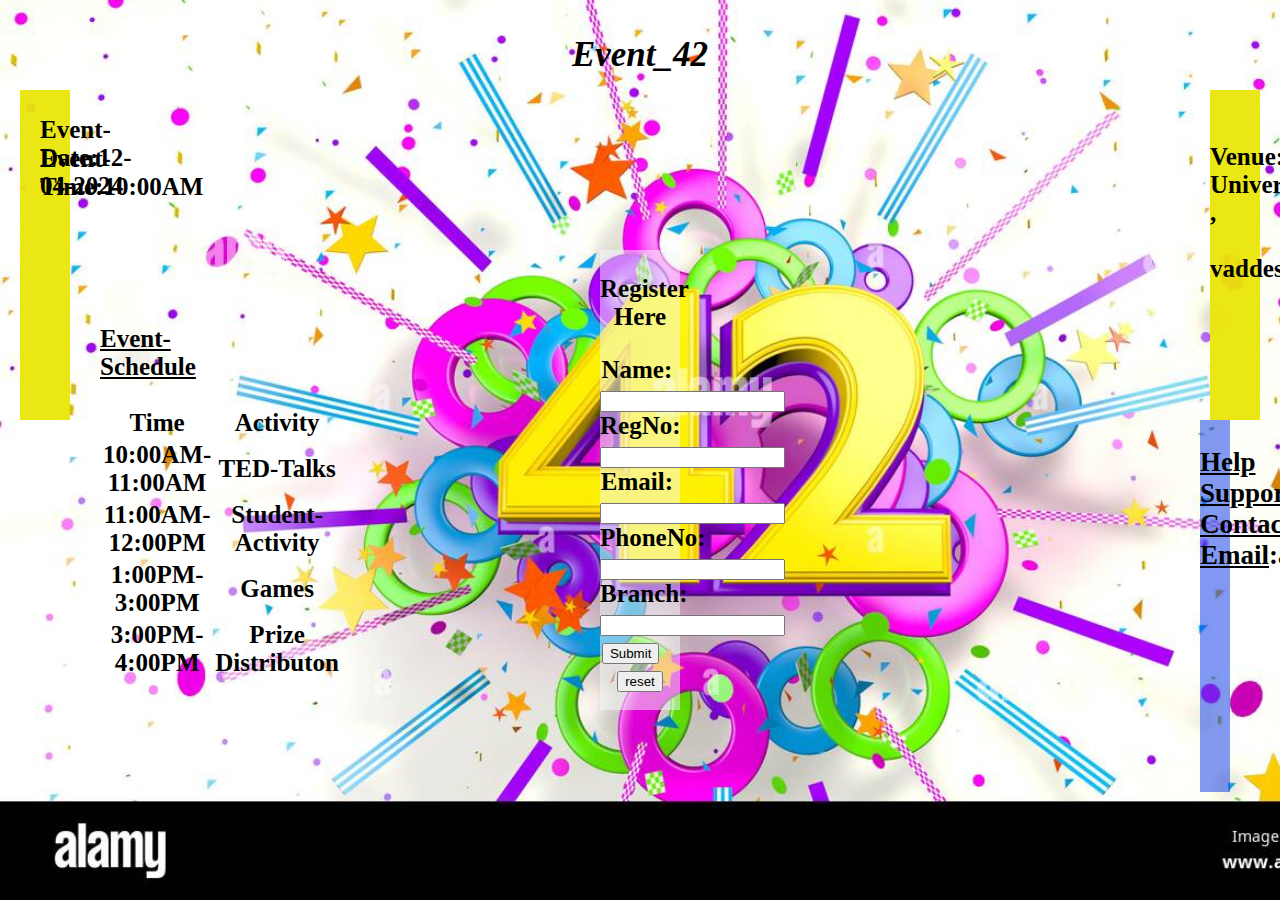
<file: index.html>
<!DOCTYPE html>
<html>
    <head>
        <title>Event_42</title>
        <link rel="stylesheet" href="invite.css">
    </head>
    <body>
    <p class="e"><b>Event_42</b></p>
        <div class="m">
        <p class="d"><b>Event-Date:12-04-2024</b></p>
        <p class="t"><b>Event-Time:10:00AM</p>
        </div>
        <div class="v">
        <p><b>&nbsp; Venue:KL University ,<br>&nbsp;  vaddeswaram,Vijawada</b></p>
        </div>
        <div class="tab">
        <form>
            <center>
            <p>Register Here</p>
            Name:&nbsp; <input type="text"/><br>
            RegNo:&nbsp; <input type="text"/><br>
            Email:&nbsp; <input type="text"/><br>
            PhoneNo:&nbsp;<input type="text"/><br>
            Branch:&nbsp; <input type="text"/><br>
                <a href="Thanks.html"><button type="button">Submit</button></a>&nbsp; &nbsp;
                <button type="reset">reset</button>
            </center>
        </form>
        </div>
        <div class="ta">
            <p><b><u>Event-Schedule</u></b></p>
        <table>
                <tr>
                    <th><b>Time</b></th>
                    <th><b>Activity</b></th>
                </tr>
                <tr>
                    <td><b>10:00AM-11:00AM</b></td>
                    <td><b>TED-Talks</b></td>
                </tr>
                <tr>
                    <td><b>11:00AM-12:00PM</b></td>
                    <td><b>Student-Activity</b></td>
                </tr>
                <tr>
                    <td><b>1:00PM-3:00PM</b></td>
                    <td><b>Games</b></td>
                </tr>
                <tr>
                    <td><b>3:00PM-4:00PM</b></td>
                    <td><b>Prize Distributon</b></td>
                </tr>
            </table></div>
        <div class="des">
            <p><center><b><u>Help Support</u><br><u>Contact</u>:9001112222<br><u>Email</u>:abc@gmail.com</b></center></p>
        </div>
    </body>
</html>
</file>
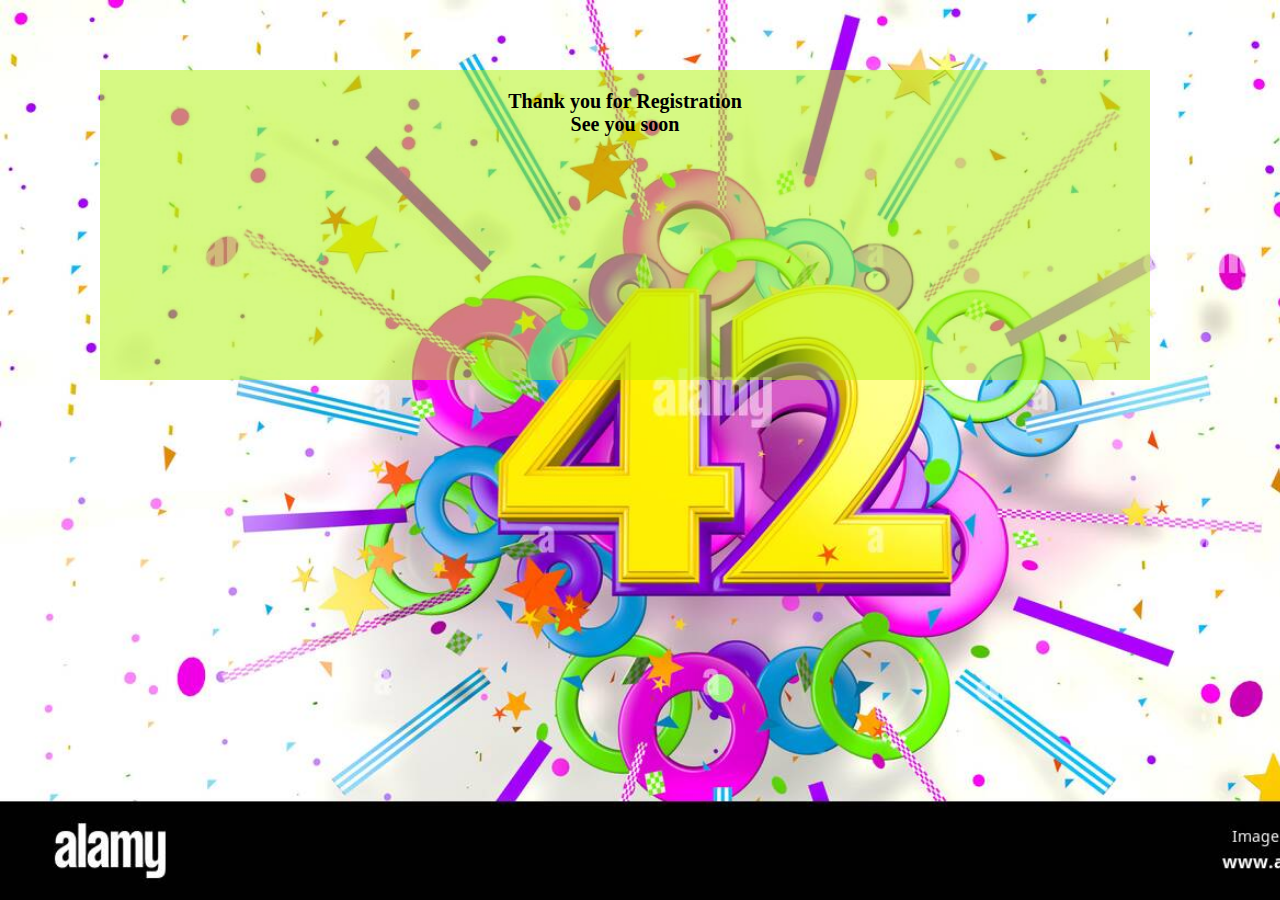
<file: Thanks.html>
<!DOCTYPE html>
<html>
    <head>
        <title>Event_42</title>
        <link rel="stylesheet" href="invite.css">
    </head>
    <body>
        <div class="close">
            <p><b><center>Thank you for Registration <br>See you soon</center></b></p>
        </div>  
    </body>
</html>
</file>
<file: invite.css>
body
{
    background-image: url('number.jpg');
    background-size:cover;
    background-attachment: fixed;
    
}
.e
{
    font-size:35px;
    text-align: center;
    font-family:cursive;
    font-style:italic;
}
.d
{
    font-size: 25px ;
    position:absolute;
    padding: 1px 1px 20px 20px;
}
.t
{
    font-size: 25px ;
    position: absolute;
    padding: 30px 30px 30px 20px;
}
.m
{
   border-top-style: solid;
   border-top-width: 2px;
   border-bottom-style: solid;
   border-bottom-width: 2px;
   border-left-style: solid;
   border-left-width: 2px;
   border-right-style: solid;
   border-right-width: 2px;
   position: absolute;
   top:90px;
   left:20px;
   right:1210px;
   bottom:480px;
   background: rgba(234, 230, 6, 0.94);
   border-style: none;
}
.v{
    border-top-style: solid;
   border-top-width: 2px;
   border-bottom-style: solid;
   border-bottom-width: 2px;
   border-left-style: solid;
   border-left-width: 2px;
   border-right-style: solid;
   border-right-width: 2px;
   position: absolute;
   top:90px;
   left:1210px;
   right:20px;
   bottom:480px;
   background: rgba(234, 230, 6, 0.94);
   border-style: none;
   font-size: 25px;
}
.tab
{
    border-top-style: solid;
    border-top-width: 2px;
    border-bottom-style: solid;
    border-bottom-width: 2px;
    border-left-style: solid;
    border-left-width: 2px;
    border-right-style: solid;
    border-right-width: 2px;
    position: absolute;
    top:250px;
    left:550px;
    right:600px;
    bottom:190px;
    border-style: none;
    font-size: 25px;
    margin-left: 50px;
    background: rgba(243, 249, 250, 0.5);
}
.des
{
    border-top-style: solid;
   border-top-width: 2px;
   border-bottom-style: solid;
   border-bottom-width: 2px;
   border-left-style: solid;
   border-left-width: 2px;
   border-right-style: solid;
   border-right-width: 2px;
   position: absolute;
   top:420px;
   left:1200px;
   right:50px;
   bottom:108px;
   background: rgba(6, 52, 234, 0.5);
   border-style: none;
   font-size: 27px;
}
.ta
{
    border-top-style: solid;
   border-top-width: 2px;
   border-bottom-style: solid;
   border-bottom-width: 2px;
   border-left-style: solid;
   border-left-width: 2px;
   border-right-style: solid;
   border-right-width: 2px;
   position: absolute;
   top:300px;
   left:100px;
   right:1200px;
   bottom:5px;
   background: rgba(245, 185, 5, 0.5);
   border-style: none;
   font-size: 25px;
   text-align: center;
}
.close
{
    border-top-style: solid;
   border-top-width: 2px;
   border-bottom-style: solid;
   border-bottom-width: 2px;
   border-left-style: solid;
   border-left-width: 2px;
   border-right-style: solid;
   border-right-width: 2px;
   position: absolute;
   top:70px;
   left:100px;
   right:120px;
   bottom:520px;
   background: rgba(173, 244, 7, 0.5);
   border-style: none;
   font-size: 20px;
   margin-right: 10px;
}
</file>
